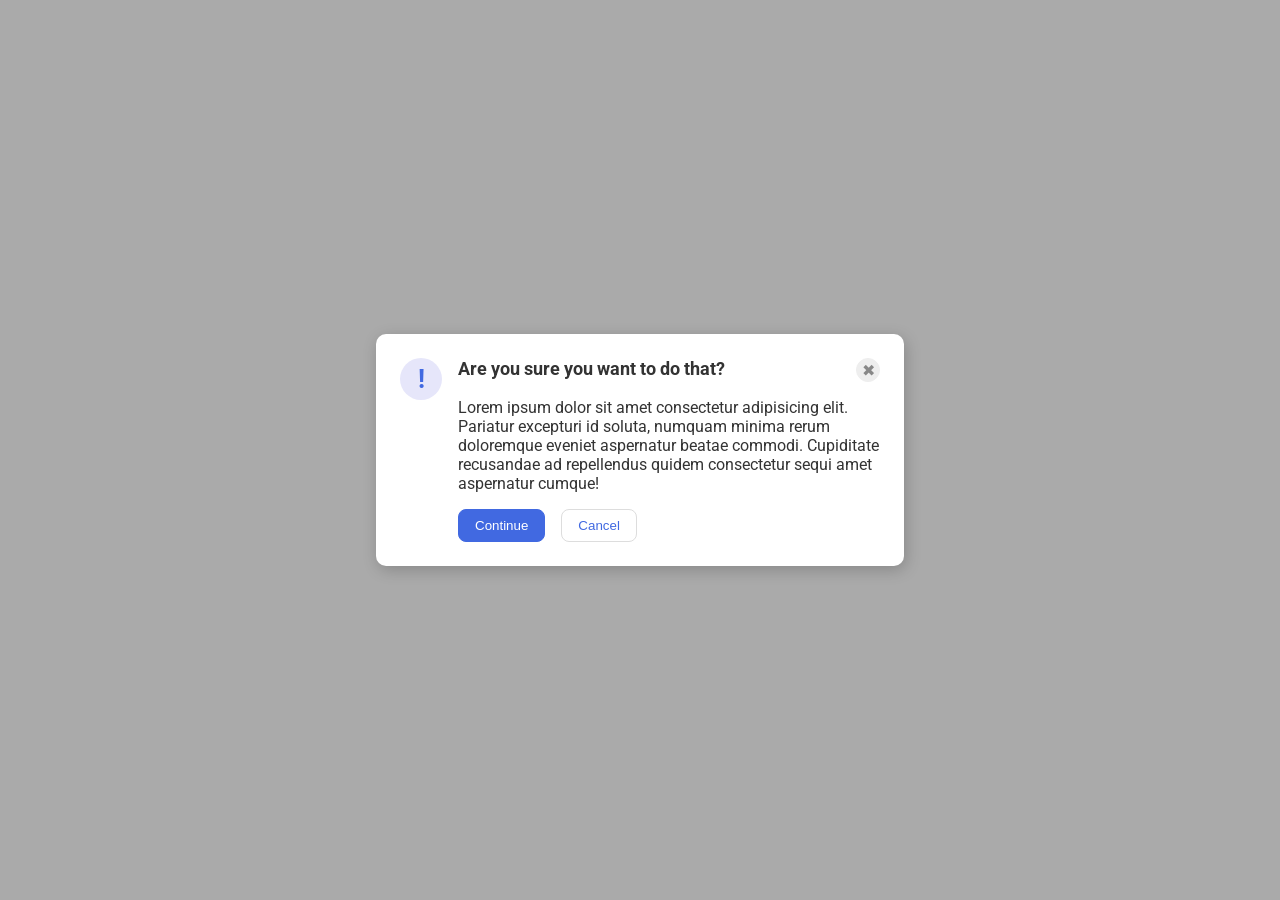
<file: foundations/flex/05-flex-modal/index.html>
<!DOCTYPE html>
<html lang="en">
  <head>
    <meta charset="UTF-8">
    <meta http-equiv="X-UA-Compatible" content="IE=edge">
    <meta name="viewport" content="width=device-width, initial-scale=1.0">
    <link rel="stylesheet" href="style.css">
    <title>Modal</title>
  </head>
  <body>
    <div class="modal">
      <div class="icon">!</div>
      <div class="message">
        <div class="header">Are you sure you want to do that?
          <button class="close-button">✖</button>
        </div>
        
        <div class="text">Lorem ipsum dolor sit amet consectetur adipisicing elit. Pariatur excepturi id soluta, numquam minima rerum doloremque eveniet aspernatur beatae commodi. Cupiditate recusandae ad repellendus quidem consectetur sequi amet aspernatur cumque!</div>
        <button class="continue">Continue</button>
        <button class="cancel">Cancel</button>
      </div>
      
    </div>
   
  </body>
</html>
</file>
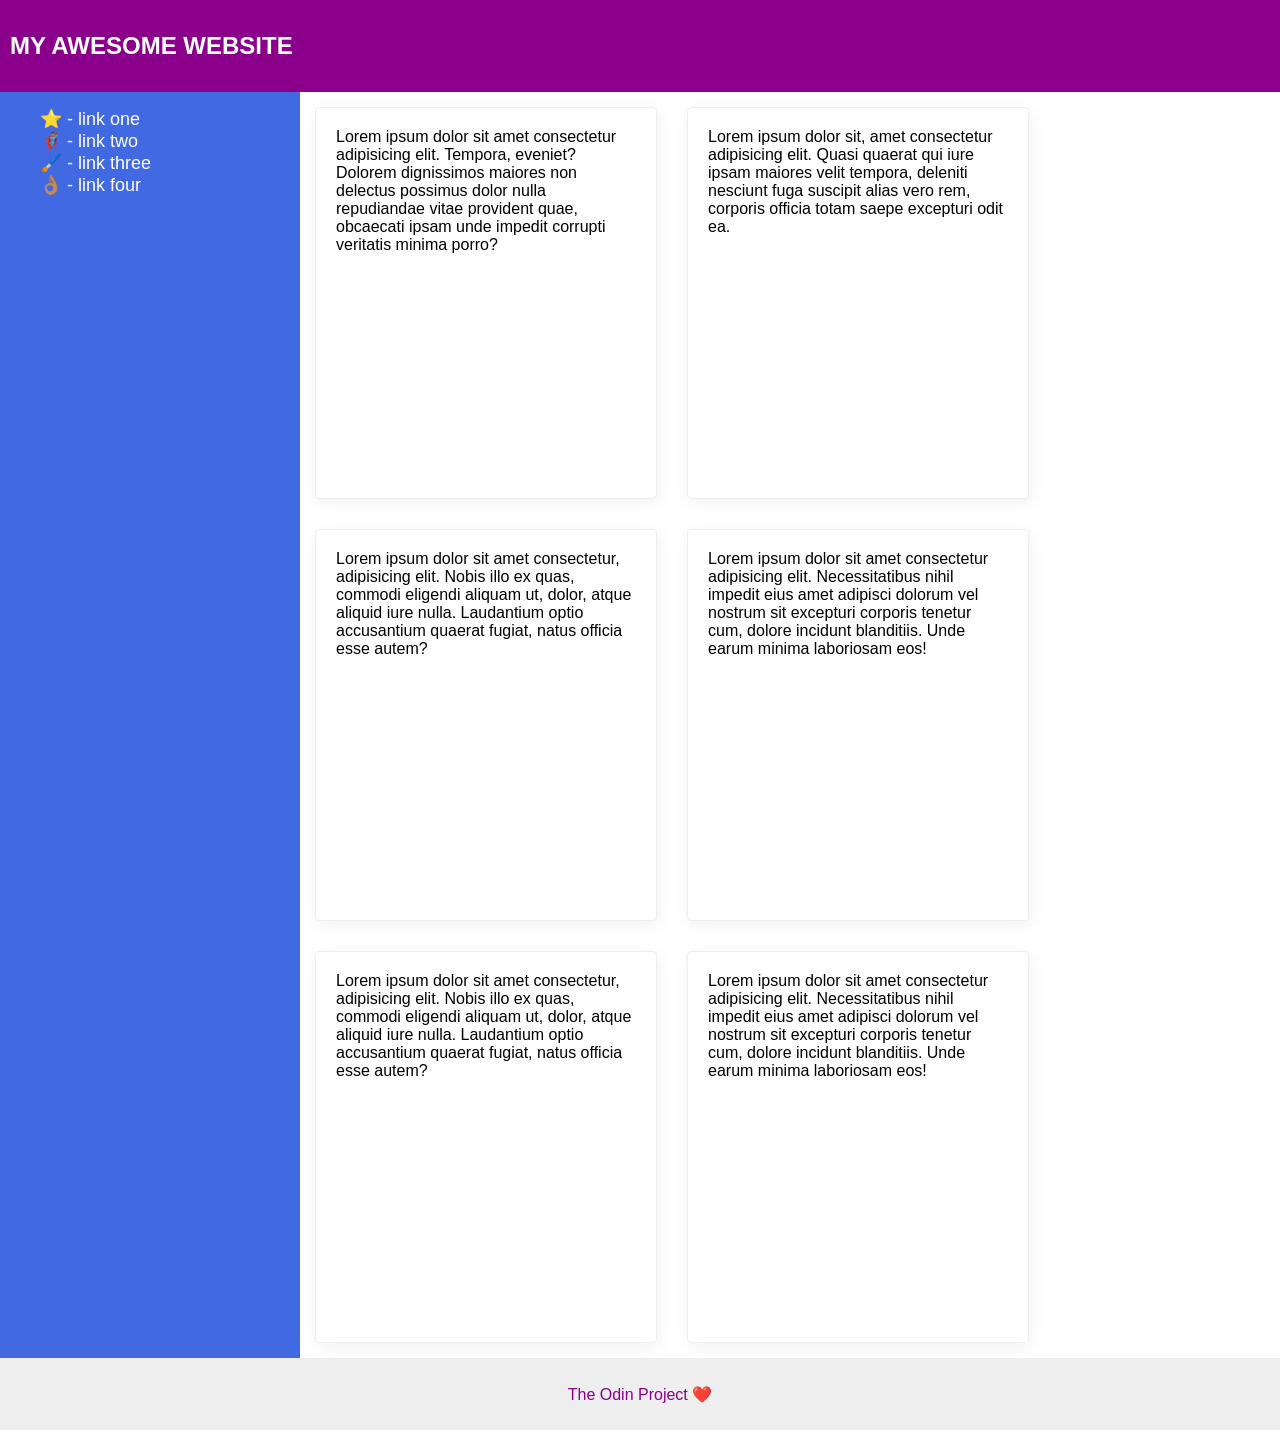
<file: foundations/flex/07-flex-layout-2/index.html>
<!DOCTYPE html>
<html lang="en">
  <head>
    <meta charset="UTF-8">
    <meta http-equiv="X-UA-Compatible" content="IE=edge">
    <meta name="viewport" content="width=device-width, initial-scale=1.0">
    <title>The Holy Grail</title>
    <link rel="stylesheet" href="style.css">
  </head>
  <body>
    <div class="header">
      MY AWESOME WEBSITE
    </div>
    <div class="content">
      <div class="sidebar">
        <ul>
          <li><a href="#">⭐ - link one</a></li>
          <li><a href="#">🦸🏽‍♂️ - link two</a></li>
          <li><a href="#">🖌️ - link three</a></li>
          <li><a href="#">👌🏽 - link four</a></li>
        </ul>
      </div>
      <div class="cards">
        <div class="card">Lorem ipsum dolor sit amet consectetur adipisicing elit. Tempora, eveniet? Dolorem dignissimos maiores non delectus possimus dolor nulla repudiandae vitae provident quae, obcaecati ipsam unde impedit corrupti veritatis minima porro?</div>
        <div class="card">Lorem ipsum dolor sit, amet consectetur adipisicing elit. Quasi quaerat qui iure ipsam maiores velit tempora, deleniti nesciunt fuga suscipit alias vero rem, corporis officia totam saepe excepturi odit ea.</div>
        <div class="card">Lorem ipsum dolor sit amet consectetur, adipisicing elit. Nobis illo ex quas, commodi eligendi aliquam ut, dolor, atque aliquid iure nulla. Laudantium optio accusantium quaerat fugiat, natus officia esse autem?</div>
        <div class="card">Lorem ipsum dolor sit amet consectetur adipisicing elit. Necessitatibus nihil impedit eius amet adipisci dolorum vel nostrum sit excepturi corporis tenetur cum, dolore incidunt blanditiis. Unde earum minima laboriosam eos!</div>
        <div class="card">Lorem ipsum dolor sit amet consectetur, adipisicing elit. Nobis illo ex quas, commodi eligendi aliquam ut, dolor, atque aliquid iure nulla. Laudantium optio accusantium quaerat fugiat, natus officia esse autem?</div>
        <div class="card">Lorem ipsum dolor sit amet consectetur adipisicing elit. Necessitatibus nihil impedit eius amet adipisci dolorum vel nostrum sit excepturi corporis tenetur cum, dolore incidunt blanditiis. Unde earum minima laboriosam eos!</div>
      </div>
    </div>
    <div class="footer">
      The Odin Project ❤️
    </div>
  </body>
</html>
</file>
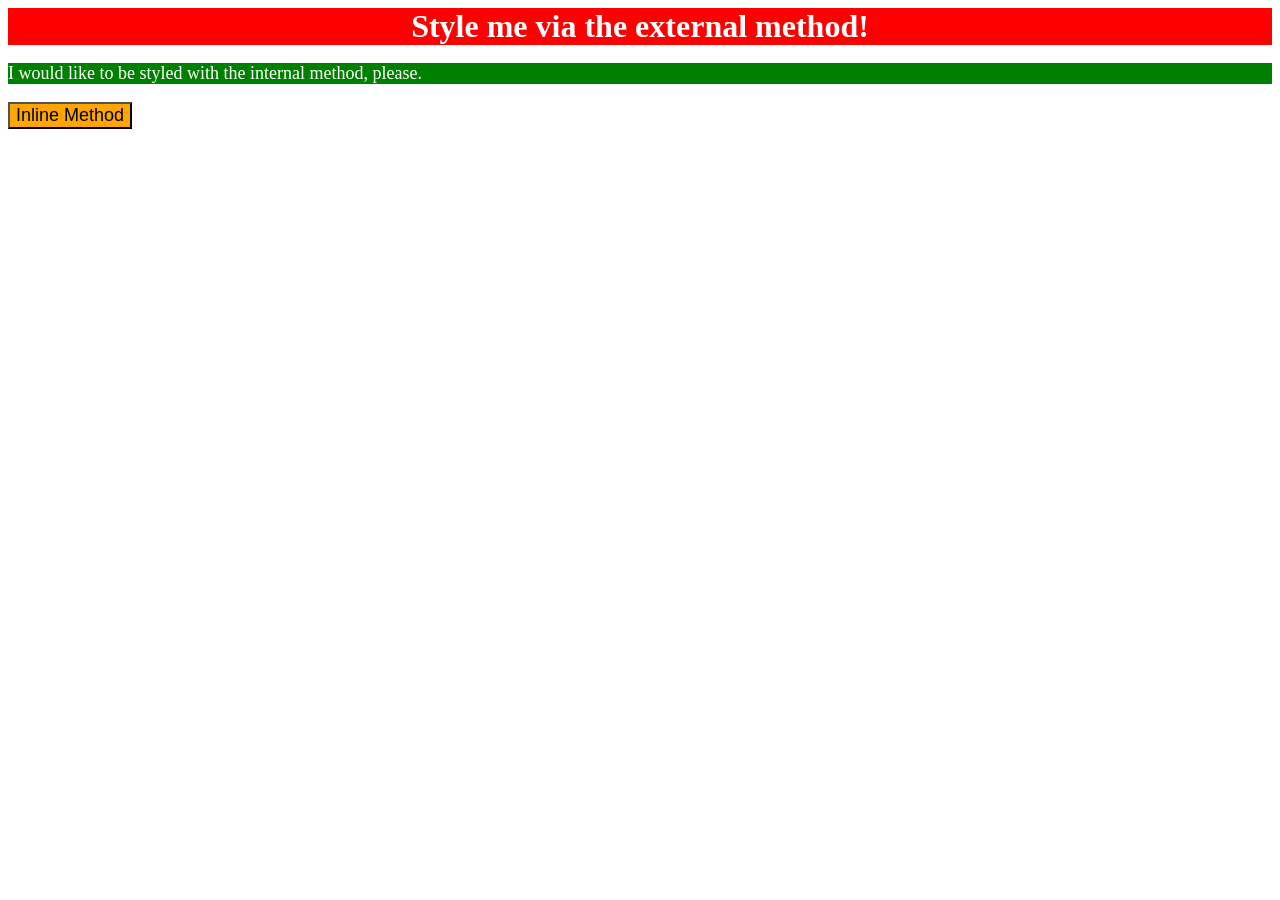
<file: foundations/intro-to-css/01-css-methods/index.html>
<!DOCTYPE html>
<html lang="en">
  <head>
    <meta charset="UTF-8">
    <meta http-equiv="X-UA-Compatible" content="IE=edge">
    <meta name="viewport" content="width=device-width, initial-scale=1.0">
    <link rel="stylesheet" href="style.css">
    <style>
      p {
        background-color: green;
        color:white;
        font-size: 18px;
      }
    </style>
    <title>Methods for Adding CSS</title>
  </head>
  <body>
    <div>Style me via the external method!</div>
    <p>I would like to be styled with the internal method, please.</p>
    <button style="background-color: orange; font-size: 18px;">Inline Method</button>
  </body>
</html>
</file>
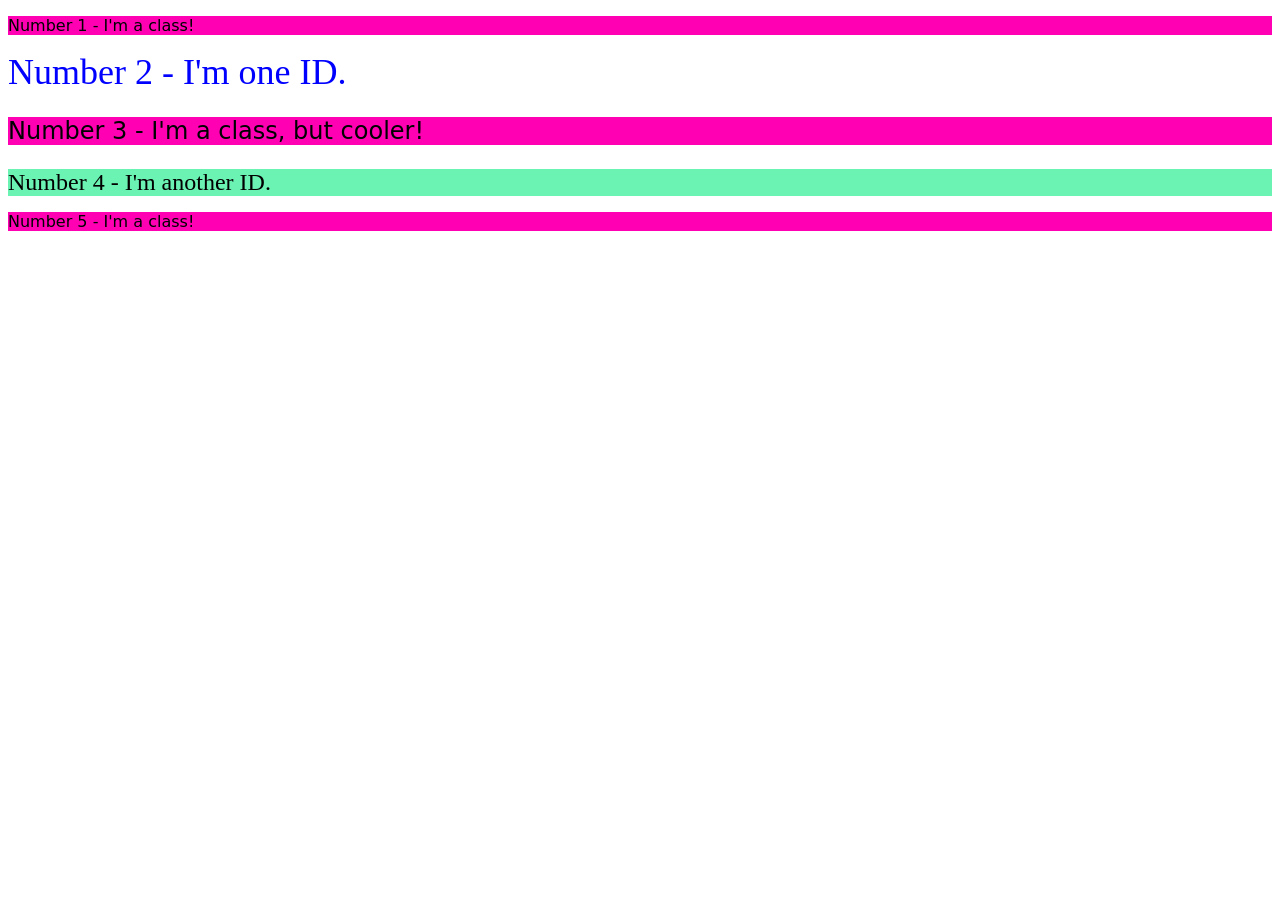
<file: foundations/intro-to-css/02-class-id-selectors/index.html>
<!DOCTYPE html>
<html lang="en">
  <head>
    <meta charset="UTF-8">
    <meta http-equiv="X-UA-Compatible" content="IE=edge">
    <meta name="viewport" content="width=device-width, initial-scale=1.0">
    <title>Class and ID Selectors</title>
    <link rel="stylesheet" href="style.css">
  </head>
  <body>
    <p class="odd">Number 1 - I'm a class!</p>
    <div id="number-2">Number 2 - I'm one ID.</div>
    <p class="odd" id="number-3">Number 3 - I'm a class, but cooler!</p>
    <div id="number-4">Number 4 - I'm another ID.</div>
    <p class="odd">Number 5 - I'm a class!</p>
  </body>
</html>
</file>
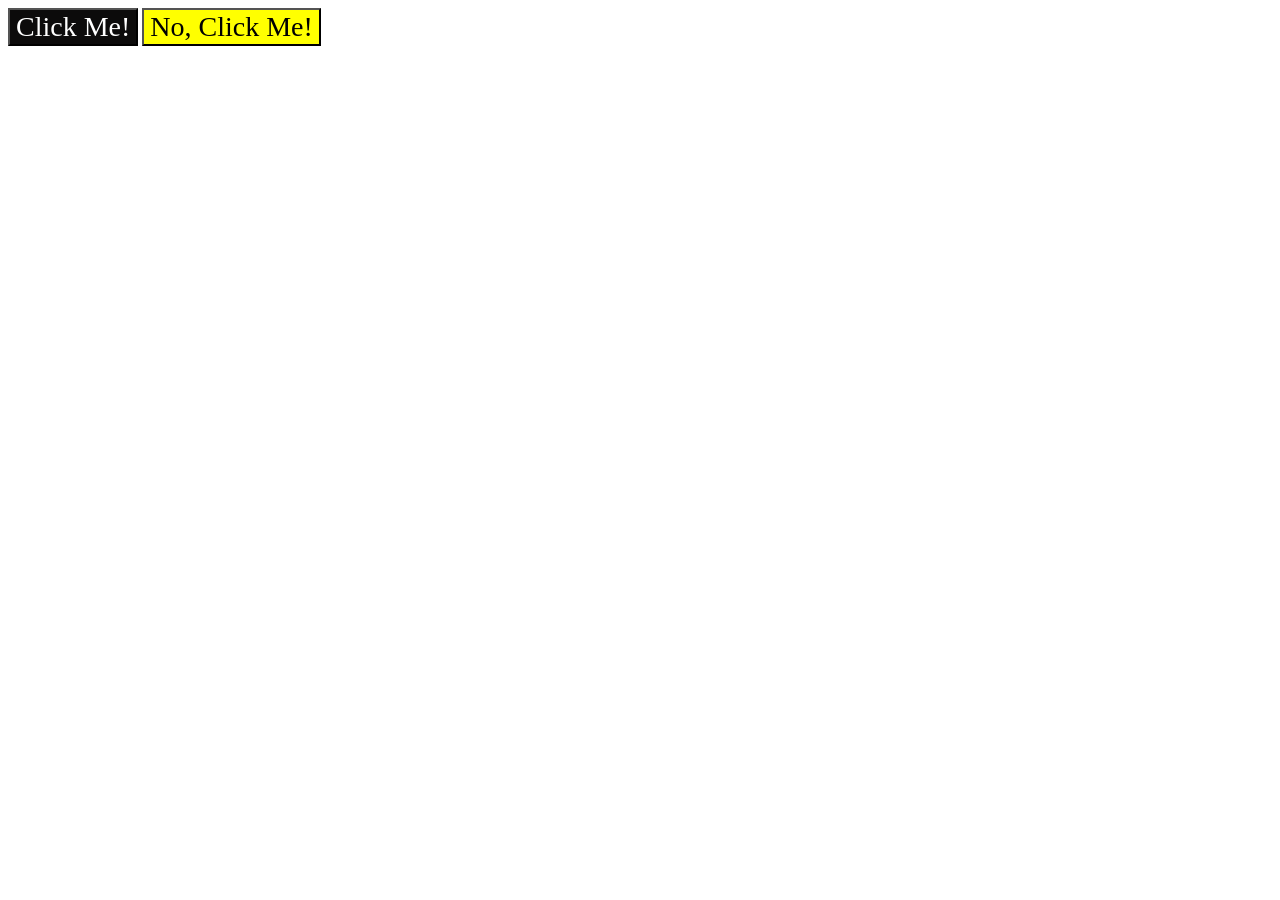
<file: foundations/intro-to-css/03-grouping-selectors/index.html>
<!DOCTYPE html>
<html lang="en">
  <head>
    <meta charset="UTF-8">
    <meta http-equiv="X-UA-Compatible" content="IE=edge">
    <meta name="viewport" content="width=device-width, initial-scale=1.0">
    <title>Grouping Selectors</title>
    <link rel="stylesheet" href="style.css">
  </head>
  <body>
    <button class="button1">Click Me!</button>
    <button class="button2">No, Click Me!</button>
  </body>
</html>
</file>
<file: foundations/flex/05-flex-modal/style.css>
@import url('https://fonts.googleapis.com/css2?family=Roboto:wght@400;700&display=swap');

html, body {
  height: 100%;
}

body {
  font-family: Roboto, sans-serif;
  margin: 0;
  background: #aaa;
  color: #333;
  /* I'll give you this one for free lol */
  display: flex;
  align-items: center;
  justify-content: center;
}

.modal {
  background: white;
  width: 480px;
  border-radius: 10px;
  box-shadow: 2px 4px 16px rgba(0,0,0,.2);
  display: flex;
  padding: 24px;
}

.message {
  display: flex;
  flex-wrap: wrap;
  gap: 16px;
  padding-left: 16px;
}

.icon {
  color: royalblue;
  font-size: 26px;
  font-weight: 700;
  background: lavender;
  width: 42px;
  height: 42px;
  border-radius: 50%;
  display: flex;
  flex-shrink: 0;
  align-items: center;
  justify-content: center;
}

.close-button {
  background: #eee;
  border-radius: 50%;
  color: #888;
  font-weight: 400;
  font-size: 16px;
  height: 24px;
  width: 24px;
  display: flex;
  align-items: center;
  justify-content: center;
  border: 1px solid #eee;
  padding: 0;
}

.header {
  display: flex;
  justify-content: space-between;
  flex-shrink: 0;
  font-weight: 700;
  font-size: 18px;
  width: 100%;
}

button {
  cursor: pointer;
  padding: 8px 16px;
  border-radius: 8px;
}

button.continue {
  background: royalblue;
  border: 1px solid royalblue;
  color: white;
}

button.cancel {
  background: white;
  border: 1px solid #ddd;
  color: royalblue;
}
</file>
<file: foundations/flex/07-flex-layout-2/style.css>
body {
  display: flex;
  flex-direction: column;
  align-items: stretch;
  font-family: -apple-system, BlinkMacSystemFont, 'Segoe UI', Roboto, Oxygen, Ubuntu, Cantarell, 'Open Sans', 'Helvetica Neue', sans-serif;
  margin: 0;
  min-height: 100vh;

}

.header {
  display: flex;
  align-items: center;
  padding: 10px;
  height: 72px;
  background: darkmagenta;
  color: white;
  width: 100%;
  font-size: 24px;
  font-weight: 900;
}

.footer {
  height: 72px;
  background: #eee;
  color: darkmagenta;
  justify-content: center;
  display: flex;
  align-items: center;
}

.sidebar {  
  width: 300px;
  background: royalblue;
  box-sizing: border-box;
  flex-shrink: 0;

}

.card {
  border: 1px solid #eee;
  box-shadow: 2px 4px 16px rgba(0,0,0,.06);
  border-radius: 4px;
  width: 300px;
  height: 350px;
  padding: 20px;
  margin: 15px;
}
.content {
  display: flex;
  flex: 1;
}

.cards {
  display: flex;
  flex-wrap: wrap;
}

ul { 
  list-style: none;
}

a {
  text-decoration: none;
  color: white;
  font-size: 18px;
}
</file>
<file: foundations/intro-to-css/01-css-methods/style.css>
div {
    background-color: red;
    font-size: 32px;
    color: white;
    text-align: center;
    font-weight: bold;
    }
</file>
<file: foundations/intro-to-css/02-class-id-selectors/style.css>
.odd { background-color: rgb(255, 0, 179);
      font-family: 'verdana', 'Dejavu Sans', sans-serif;}
#number-2{color:blue;
            font-size: 36px;}
#number-3{font-size: 24px;}
#number-4{background-color: rgb(106, 243, 179);
            font-size: 24px;}
</file>
<file: foundations/intro-to-css/03-grouping-selectors/style.css>
.button1, .button2 {
  font-size: 28px;
  font-family: "times new roman", Helvetica, sans-serif;
}
.button1 {
  background-color: #0c0b0b;
  color: #ffffff;
}
.button2 {
  background-color: yellow;
}
</file>
